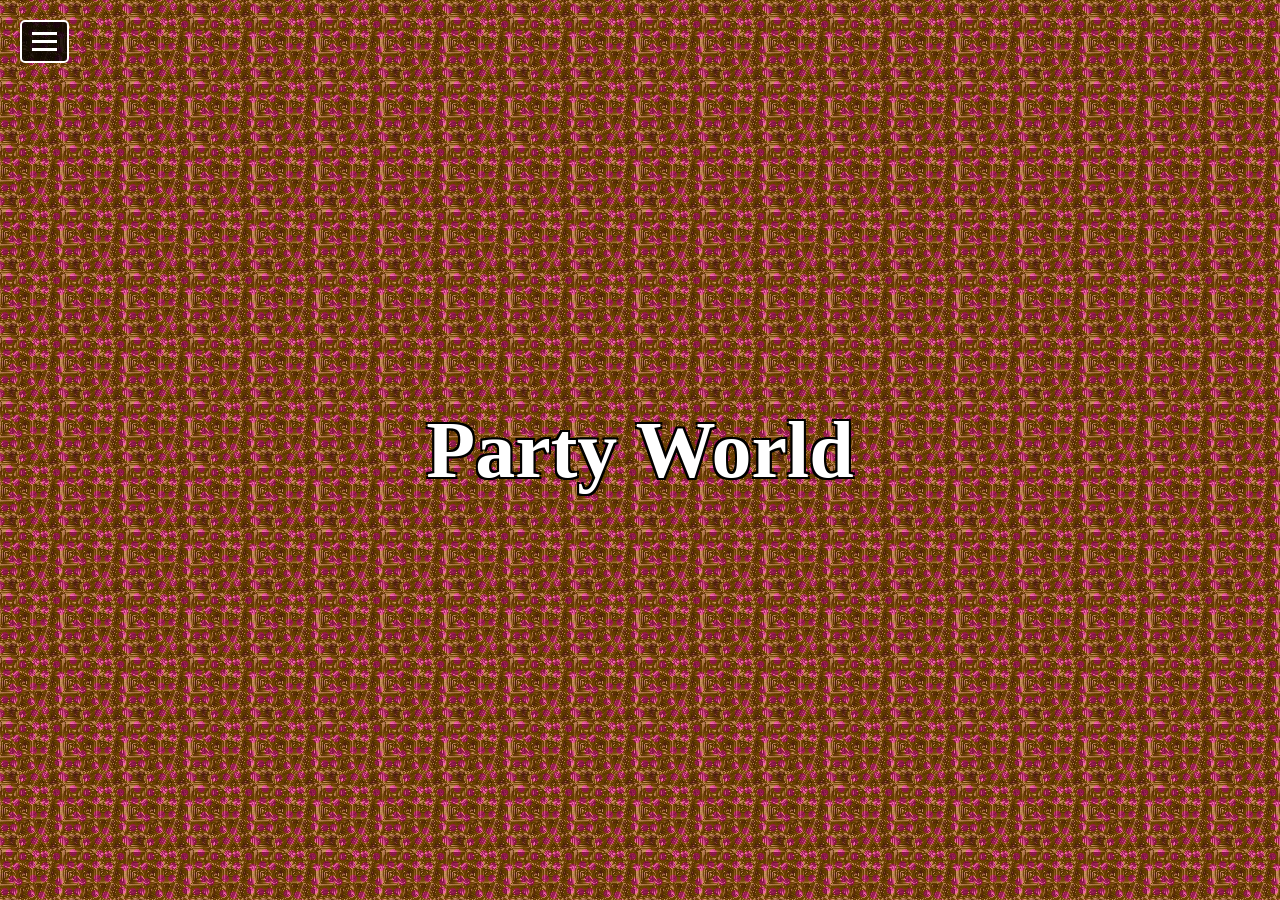
<file: index.html>
<!DOCTYPE html>
<html lang="en">
<head>
    <meta charset="UTF-8">
    <meta name="viewport" content="width=device-width, initial-scale=1.0">
    <title>Party World</title>
    <link rel="stylesheet" href="/style.css">
    <style>
        body {
            background-size: auto;
            background-repeat: repeat;
            background-attachment: fixed;
            color: white;
            font-family: 'Brush Script MT', cursive;
            margin: 0;
            display: flex;
            justify-content: center;
            align-items: center;
            height: 100vh;
            text-shadow: 2px 2px 0 #000, -2px -2px 0 #000, 2px -2px 0 #000, -2px 2px 0 #000;
            background-color: #222; 
        }
        h1 { font-size: 5rem; margin: 0; }
    </style>
</head>
<body>

    <h1>Party World</h1>

    <script>
        // Updated with exact file names from your GitHub backgrounds folder
        const backgrounds = [
            '024.GIF', '058.GIF', '061.GIF', '062.GIF', '067.GIF', '083.GIF', '087.GIF', 
            '1008.GIF', '1019.GIF', '1020.GIF', '114.GIF', '336.GIF', '646.GIF', '650.GIF', 
            'BUILD063.png', 'BUILD233.png', 'EARTH_C.JPG', 'OPOCEAN2.JPG', 'PLANTS3.JPG', 
            'Painting.png', 'SD175.JPG', 'WINDOW14.png', 'ahm60071.jpg', 'bubblespurplebg.jpg', 
            'cio61007.jpg', 'coins.jpg', 'giraffe195.jpg', 'manyfish.jpg', 'pasta1.jpg', 
            'pdj50131.gif', 'pdj50138.gif', 'pdk50102.jpg', 'qcu50119.jpg', 'qcu50122.jpg', 
            'qhk50103.jpg', 'rainbowstr.gif', 'water1_ripple.jpg'
        ];
        const selectedImage = backgrounds[Math.floor(Math.random() * backgrounds.length)];
        document.body.style.backgroundImage = `url('backgrounds/${selectedImage}')`;
    </script>

    <script src="/menu.js"></script>
</body>
</html>
</file>
<file: style.css>
/* Hamburger Button */
.hamburger {
    position: fixed !important; 
    top: 20px !important; 
    left: 20px !important;
    z-index: 2147483647 !important; 
    cursor: pointer;
    display: flex;
    flex-direction: column;
    gap: 5px;
    background: rgba(0, 0, 0, 0.8) !important;
    padding: 10px;
    border-radius: 5px;
    border: 2px solid white !important;
}

.hamburger span {
    display: block;
    width: 25px;
    height: 3px;
    background: white;
}

/* Menu Container */
.side-menu {
    position: fixed !important;
    z-index: 2147483646 !important; 
    top: 0;
    left: 0;
    width: auto;
    height: 100vh;
    padding-top: 100px;
    pointer-events: none; 
    display: flex;
    flex-direction: column;
}

/* The Staircase Button Style */
.menu-btn {
    display: block;
    color: white;
    text-decoration: none;
    font-size: 1.5rem;
    font-family: inherit; /* Keeps your Brush Script font */
    padding: 12px 25px;
    background: rgba(0, 0, 0, 0.9);
    margin-bottom: 10px;
    border: 2px solid white;
    width: fit-content;
    white-space: nowrap;
    cursor: pointer;
    text-align: left;
    
    /* Initial state for animation */
    transform: translateX(-200%);
    opacity: 0;
    
    /* Diagonal Staircase offset */
    margin-left: calc(var(--i) * 40px);
    
    /* Transition settings */
    transition: transform 0.5s cubic-bezier(0.175, 0.885, 0.32, 1.275), 
                opacity 0.3s ease, 
                background 0.2s ease, 
                color 0.2s ease;
    transition-delay: calc(var(--i) * 0.1s);
}

/* Shooting out when menu is active */
.side-menu.active {
    pointer-events: auto;
}

.side-menu.active .menu-btn {
    transform: translateX(20px);
    opacity: 1;
}

/* Hover Effect - Makes it feel like a button */
.menu-btn:hover {
    background: white !important;
    color: black !important;
    transform: translateX(30px) scale(1.05); /* Extra pop on hover */
}

/* Active/Click effect */
.menu-btn:active {
    transform: translateX(25px) scale(0.95);
}
/* Force the game/iframe to stay behind the menu */
iframe, canvas, embed, object {
    position: relative;
    z-index: 1 !important;
}

/* Ensure the hamburger and menu are at the absolute top */
.hamburger {
    z-index: 2147483647 !important; /* Max possible z-index */
}

.side-menu {
    z-index: 2147483646 !important;
}
</file>
